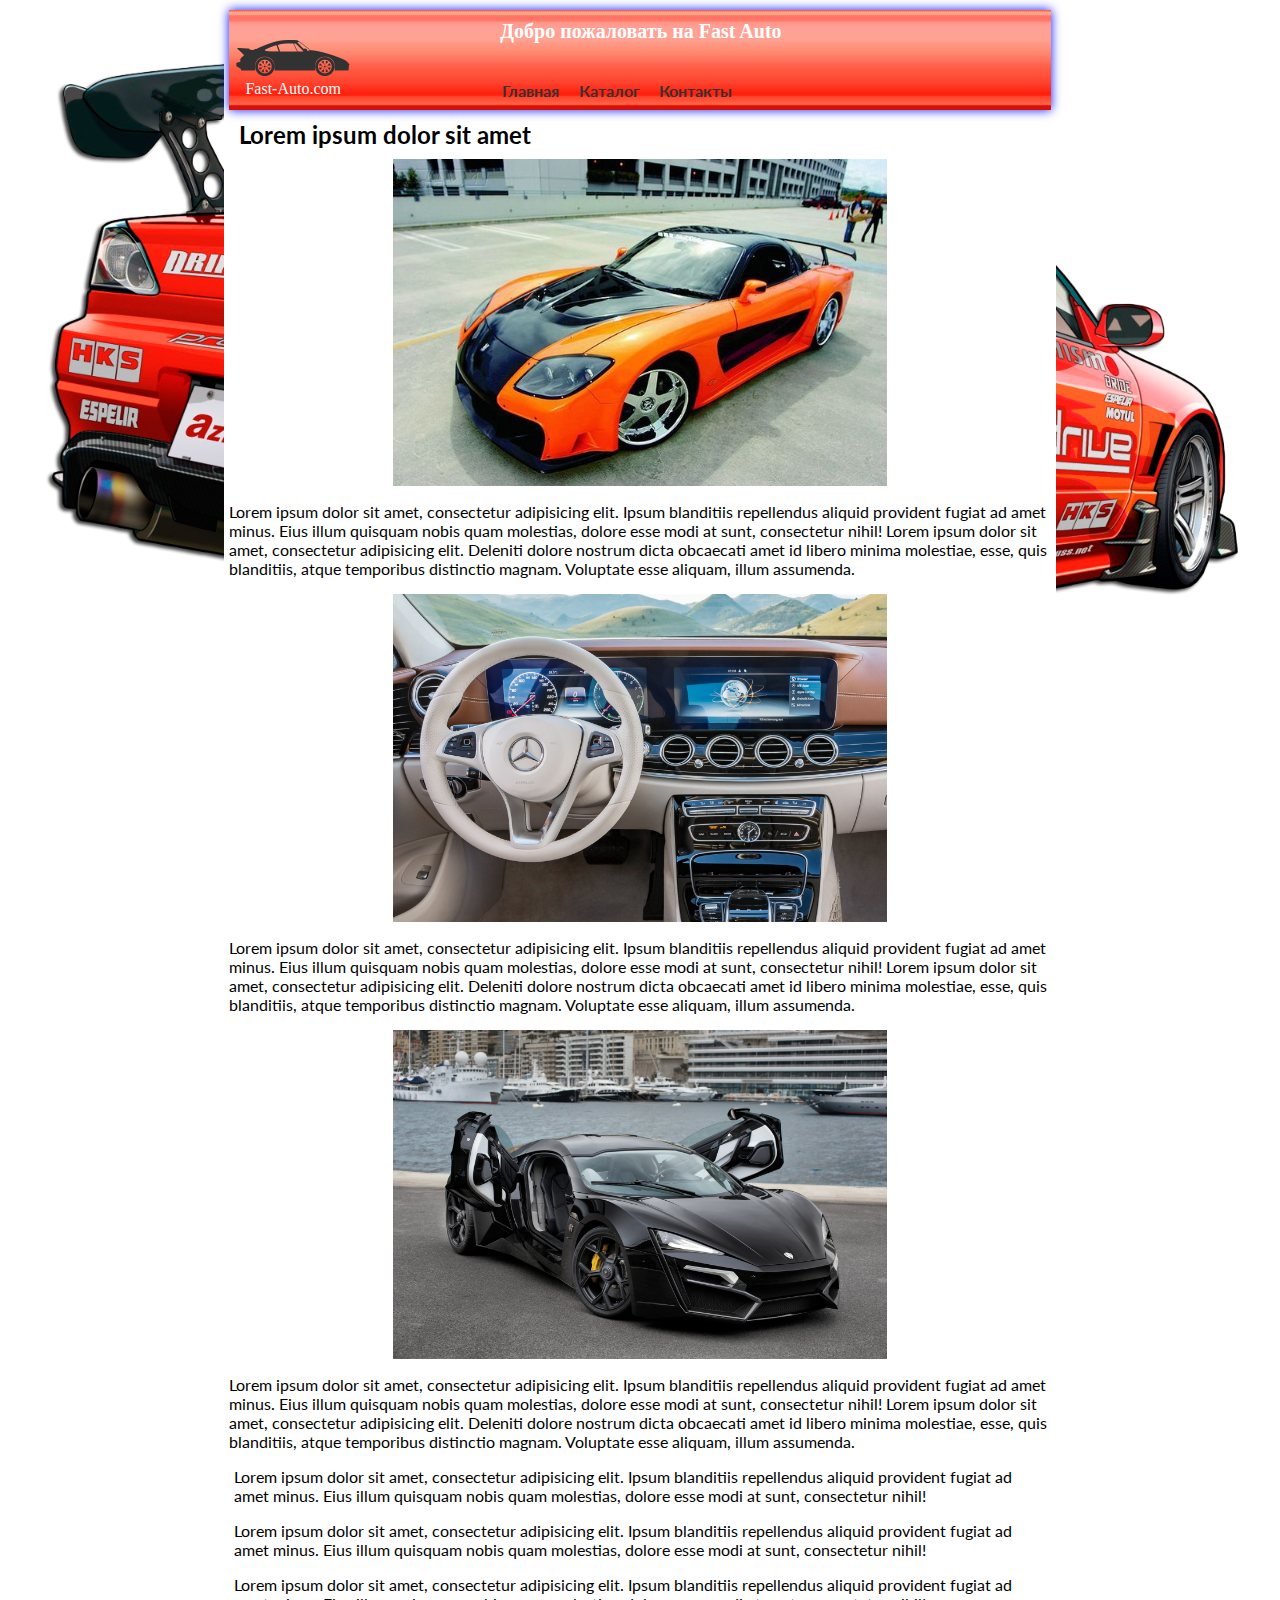
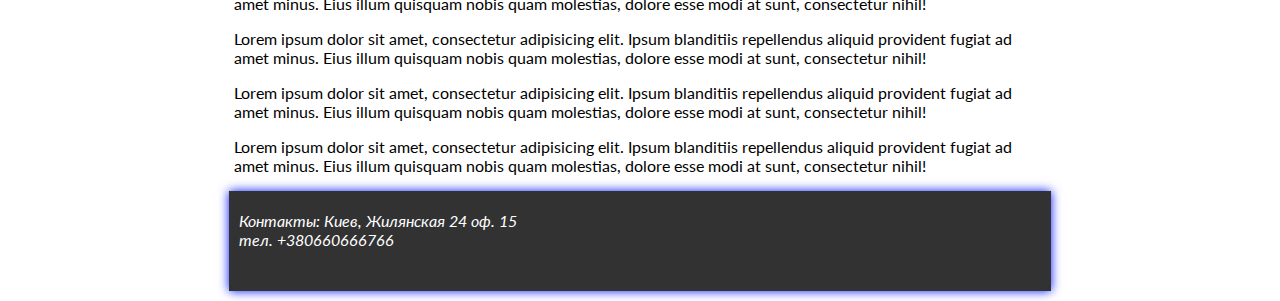
<file: index.html>
<!DOCTYPE html>
<html lang="en">
<head>
    <meta charset="UTF-8">
    <title>Cars</title>
    <link rel="stylesheet" href="style.css">
    <link href='https://fonts.googleapis.com/css?family=Lato' rel='stylesheet' type='text/css'>
    <script src="header.js" defer></script>
    <meta name="viewport" content="width=device-width, initial-scale=1.0">
</head>
<body>
  <div class="main">
      <header id="header">
        
      </header>
      <article>
          <h2>Lorem ipsum dolor sit amet</h2>
          <figure>
              <img src="img/e0990110.jpg" alt="car1">
              <figcaption>Lorem ipsum dolor sit amet, consectetur adipisicing elit. Ipsum blanditiis repellendus aliquid provident fugiat ad amet minus. Eius illum quisquam nobis quam molestias, dolore esse modi at sunt, consectetur nihil! Lorem ipsum dolor sit amet, consectetur adipisicing elit. Deleniti dolore nostrum dicta obcaecati amet id libero minima molestiae, esse, quis blanditiis, atque temporibus distinctio magnam. Voluptate esse aliquam, illum assumenda. </figcaption>
          </figure>
          <figure>
              <img src="img/merc.jpg" alt="car2">
              <figcaption>Lorem ipsum dolor sit amet, consectetur adipisicing elit. Ipsum blanditiis repellendus aliquid provident fugiat ad amet minus. Eius illum quisquam nobis quam molestias, dolore esse modi at sunt, consectetur nihil! Lorem ipsum dolor sit amet, consectetur adipisicing elit. Deleniti dolore nostrum dicta obcaecati amet id libero minima molestiae, esse, quis blanditiis, atque temporibus distinctio magnam. Voluptate esse aliquam, illum assumenda. </figcaption>
          </figure>
          <figure>
              <img src="img/hyper.jpg" alt="car3">
              <figcaption>Lorem ipsum dolor sit amet, consectetur adipisicing elit. Ipsum blanditiis repellendus aliquid provident fugiat ad amet minus. Eius illum quisquam nobis quam molestias, dolore esse modi at sunt, consectetur nihil! Lorem ipsum dolor sit amet, consectetur adipisicing elit. Deleniti dolore nostrum dicta obcaecati amet id libero minima molestiae, esse, quis blanditiis, atque temporibus distinctio magnam. Voluptate esse aliquam, illum assumenda. </figcaption>
          </figure>
          <p>Lorem ipsum dolor sit amet, consectetur adipisicing elit. Ipsum blanditiis repellendus aliquid provident fugiat ad amet minus. Eius illum quisquam nobis quam molestias, dolore esse modi at sunt, consectetur nihil!</p>
          <p>Lorem ipsum dolor sit amet, consectetur adipisicing elit. Ipsum blanditiis repellendus aliquid provident fugiat ad amet minus. Eius illum quisquam nobis quam molestias, dolore esse modi at sunt, consectetur nihil!</p>
          <p>Lorem ipsum dolor sit amet, consectetur adipisicing elit. Ipsum blanditiis repellendus aliquid provident fugiat ad amet minus. Eius illum quisquam nobis quam molestias, dolore esse modi at sunt, consectetur nihil!</p>
          <p>Lorem ipsum dolor sit amet, consectetur adipisicing elit. Ipsum blanditiis repellendus aliquid provident fugiat ad amet minus. Eius illum quisquam nobis quam molestias, dolore esse modi at sunt, consectetur nihil!</p>
          <p>Lorem ipsum dolor sit amet, consectetur adipisicing elit. Ipsum blanditiis repellendus aliquid provident fugiat ad amet minus. Eius illum quisquam nobis quam molestias, dolore esse modi at sunt, consectetur nihil!</p>
          <p>Lorem ipsum dolor sit amet, consectetur adipisicing elit. Ipsum blanditiis repellendus aliquid provident fugiat ad amet minus. Eius illum quisquam nobis quam molestias, dolore esse modi at sunt, consectetur nihil!</p>     
      </article>
      <footer>
          <address>
              Контакты: Киев, Жилянская 24 оф. 15 <br>
              тел. +380660666766
          </address>
          
          
          
      </footer>
      
      
      
      
      
      
      
      
      
      
      
      
      
      
      
      
      
  </div>
   
    
</body>
</html>
</file>
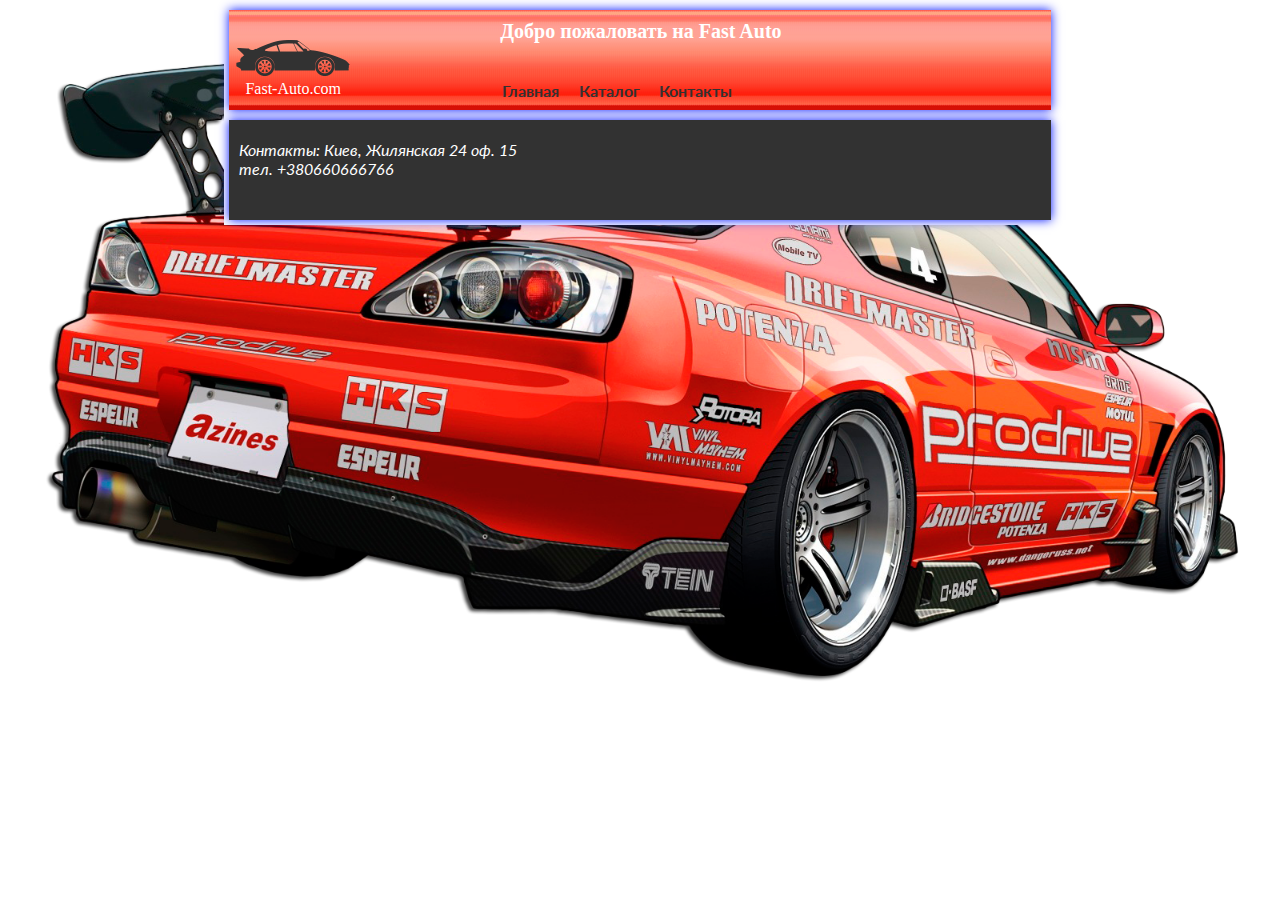
<file: contact.html>
<!DOCTYPE html>
<html lang="en">
<head>
    <meta charset="UTF-8">
    <title>Cars</title>
    <link rel="stylesheet" href="style.css">
    <link href='https://fonts.googleapis.com/css?family=Lato' rel='stylesheet' type='text/css'>
    <script src="header.js" defer></script>
    <meta name="viewport" content="width=device-width, initial-scale=1.0">
</head>
<body>
  <div class="main">
      <header id="header">
        
      </header>
      <div class="map">
        <script type="text/javascript" charset="utf-8" src="https://api-maps.yandex.ru/services/constructor/1.0/js/?sid=tyRLA8j7IY1tuAvdaO5NRxDC-BPLJR5t&width=100%&height=400&lang=ru_UA&sourceType=constructor"></script>
      </div>
      <footer>
          <address>
              Контакты: Киев, Жилянская 24 оф. 15 <br>
              тел. +380660666766
          </address>
          
          
          
      </footer>
      
      
      
      
      
      
      
      
      
      
      
      
      
      
      
      
      
  </div>
   
    
</body>
</html>
</file>
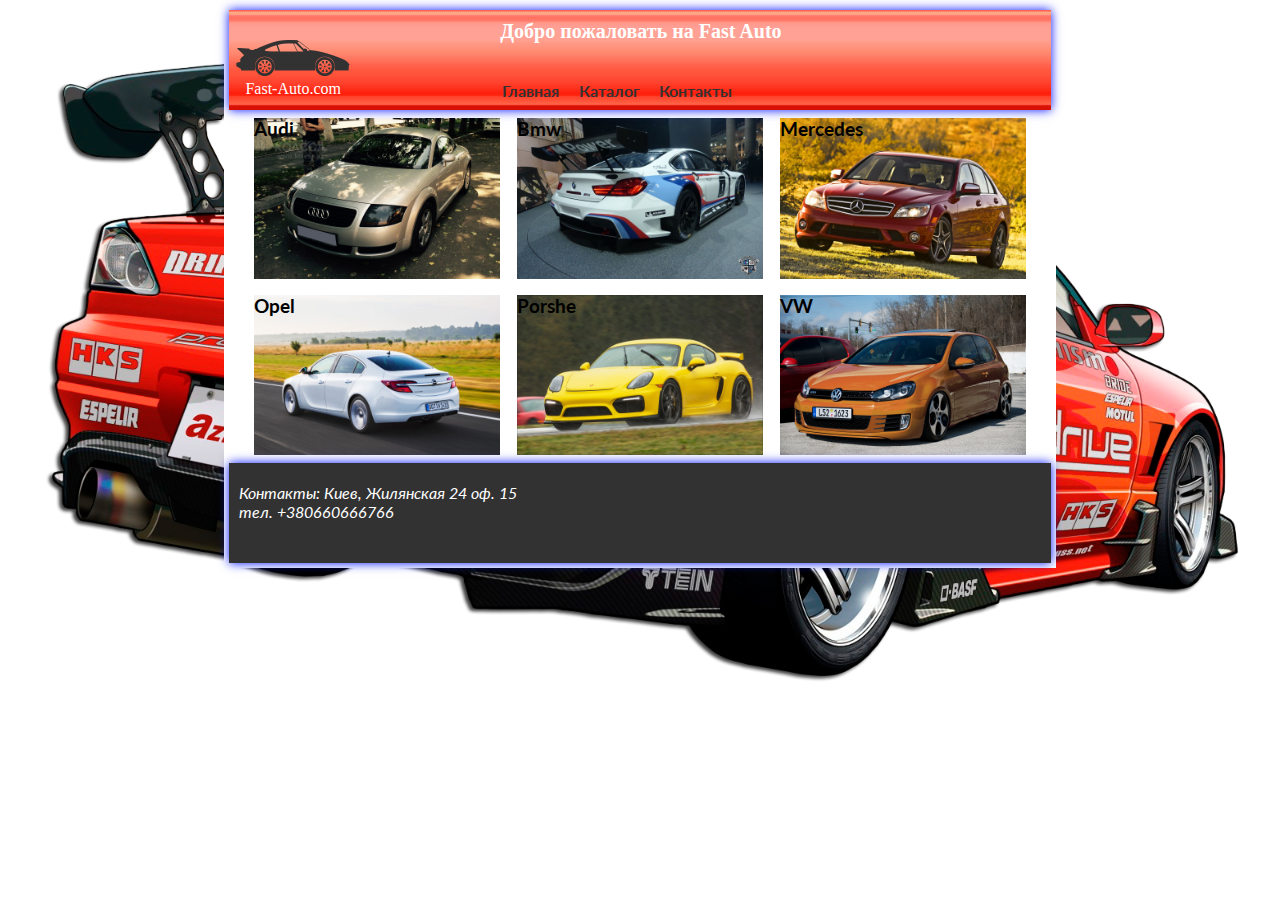
<file: german.html>
<!DOCTYPE html>
<html lang="en">
<head>
    <meta charset="UTF-8">
    <title>Cars</title>
    <link rel="stylesheet" href="style.css">
    <link href='https://fonts.googleapis.com/css?family=Lato' rel='stylesheet' type='text/css'>
    <script src="header.js" defer></script>
    <meta name="viewport" content="width=device-width, initial-scale=1.0">
    
    <link rel="stylesheet" href="catalog.css">
</head>
<body>
  <div class="main">
      <header id="header"></header>
      <figure class="fig-jap">
<!--         1 картинка-->
          <label for="check1">
              <div class="picanim">
                  <h3 class="brend">Audi</h3>
                  <img src="img/catalog/German/audi.jpg" alt="audi">
              </div>
          </label>
          <div class="popup-wrapper" >
               <input type="checkbox" class="popup-check" id="check1">  <div class="popup">
                <div class="inner-popup">
                   <label for="check1" class="closer">Close</label>    
                    <img src="img/catalog/German/audi.jpg" alt="audi">
                    <p>Lorem ipsum dolor sit amet, consectetur adipisicing elit. Illo porro voluptatibus cumque dolore cupiditate necessitatibus ipsam quo odit illum, sapiente vel explicabo, quas non a, dicta voluptatem tenetur ratione. Labore.
                    Lorem ipsum dolor sit amet, consectetur adipisicing elit. Illo porro voluptatibus cumque dolore cupiditate necessitatibus ipsam quo odit illum, sapiente vel explicabo, quas non a, dicta voluptatem tenetur ratione. Labore.
                    Lorem ipsum dolor sit amet, consectetur adipisicing elit. Illo porro voluptatibus cumque dolore cupiditate necessitatibus ipsam quo odit illum, sapiente vel explicabo, quas non a, dicta voluptatem tenetur ratione. Labore.
                    Lorem ipsum dolor sit amet, consectetur adipisicing elit. Illo porro voluptatibus cumque dolore cupiditate necessitatibus ipsam quo odit illum, sapiente vel explicabo, quas non a, dicta voluptatem tenetur ratione. Labore.
                    Lorem ipsum dolor sit amet, consectetur adipisicing elit. Illo porro voluptatibus cumque dolore cupiditate necessitatibus ipsam quo odit illum, sapiente vel explicabo, quas non a, dicta voluptatem tenetur ratione. Labore.
                    Lorem ipsum dolor sit amet, consectetur adipisicing elit. Illo porro voluptatibus cumque dolore cupiditate necessitatibus ipsam quo odit illum, sapiente vel explicabo, quas non a, dicta voluptatem tenetur ratione. Labore.
                    Lorem ipsum dolor sit amet, consectetur adipisicing elit. Illo porro voluptatibus cumque dolore cupiditate necessitatibus ipsam quo odit illum, sapiente vel explicabo, quas non a, dicta voluptatem tenetur ratione. Labore.</p>
                </div>
            </div>
            <div class="popupbg"></div>
          </div>
<!--         конец картинки-->
         
         <!--         2 картинка-->
          <label for="check2">
              <div class="picanim">
                  <h3 class="brend">Bmw</h3>
                  <img src="img/catalog/German/bmw.jpg" alt="bmw">
              </div>
          </label>
          <div class="popup-wrapper" >
               <input type="checkbox" class="popup-check" id="check2">  <div class="popup">
                <div class="inner-popup">
                   <label for="check2" class="closer">Close</label>    
                    <img src="img/catalog/German/bmw.jpg" alt="bmw">
                    <p>Lorem ipsum dolor sit amet, consectetur adipisicing elit. Illo porro voluptatibus cumque dolore cupiditate necessitatibus ipsam quo odit illum, sapiente vel explicabo, quas non a, dicta voluptatem tenetur ratione. Labore.
                    Lorem ipsum dolor sit amet, consectetur adipisicing elit. Illo porro voluptatibus cumque dolore cupiditate necessitatibus ipsam quo odit illum, sapiente vel explicabo, quas non a, dicta voluptatem tenetur ratione. Labore.
                    Lorem ipsum dolor sit amet, consectetur adipisicing elit. Illo porro voluptatibus cumque dolore cupiditate necessitatibus ipsam quo odit illum, sapiente vel explicabo, quas non a, dicta voluptatem tenetur ratione. Labore.
                    Lorem ipsum dolor sit amet, consectetur adipisicing elit. Illo porro voluptatibus cumque dolore cupiditate necessitatibus ipsam quo odit illum, sapiente vel explicabo, quas non a, dicta voluptatem tenetur ratione. Labore.
                    Lorem ipsum dolor sit amet, consectetur adipisicing elit. Illo porro voluptatibus cumque dolore cupiditate necessitatibus ipsam quo odit illum, sapiente vel explicabo, quas non a, dicta voluptatem tenetur ratione. Labore.
                    Lorem ipsum dolor sit amet, consectetur adipisicing elit. Illo porro voluptatibus cumque dolore cupiditate necessitatibus ipsam quo odit illum, sapiente vel explicabo, quas non a, dicta voluptatem tenetur ratione. Labore.
                    Lorem ipsum dolor sit amet, consectetur adipisicing elit. Illo porro voluptatibus cumque dolore cupiditate necessitatibus ipsam quo odit illum, sapiente vel explicabo, quas non a, dicta voluptatem tenetur ratione. Labore.</p>
                </div>
            </div>
            <div class="popupbg"></div>
          </div>
<!--         конец картинки-->
         
         <!--         3 картинка-->
          <label for="check3">
              <div class="picanim">
                  <h3 class="brend">Mercedes</h3>
                  <img src="img/catalog/German/merc.jpg" alt="merc">
              </div>
          </label>
          <div class="popup-wrapper" >
               <input type="checkbox" class="popup-check" id="check3">  <div class="popup">
                <div class="inner-popup">
                   <label for="check3" class="closer">Close</label>    
                    <img src="img/catalog/German/merc.jpg" alt="merc">
                    <p>Lorem ipsum dolor sit amet, consectetur adipisicing elit. Illo porro voluptatibus cumque dolore cupiditate necessitatibus ipsam quo odit illum, sapiente vel explicabo, quas non a, dicta voluptatem tenetur ratione. Labore.
                    Lorem ipsum dolor sit amet, consectetur adipisicing elit. Illo porro voluptatibus cumque dolore cupiditate necessitatibus ipsam quo odit illum, sapiente vel explicabo, quas non a, dicta voluptatem tenetur ratione. Labore.
                    Lorem ipsum dolor sit amet, consectetur adipisicing elit. Illo porro voluptatibus cumque dolore cupiditate necessitatibus ipsam quo odit illum, sapiente vel explicabo, quas non a, dicta voluptatem tenetur ratione. Labore.
                    Lorem ipsum dolor sit amet, consectetur adipisicing elit. Illo porro voluptatibus cumque dolore cupiditate necessitatibus ipsam quo odit illum, sapiente vel explicabo, quas non a, dicta voluptatem tenetur ratione. Labore.
                    Lorem ipsum dolor sit amet, consectetur adipisicing elit. Illo porro voluptatibus cumque dolore cupiditate necessitatibus ipsam quo odit illum, sapiente vel explicabo, quas non a, dicta voluptatem tenetur ratione. Labore.
                    Lorem ipsum dolor sit amet, consectetur adipisicing elit. Illo porro voluptatibus cumque dolore cupiditate necessitatibus ipsam quo odit illum, sapiente vel explicabo, quas non a, dicta voluptatem tenetur ratione. Labore.
                    Lorem ipsum dolor sit amet, consectetur adipisicing elit. Illo porro voluptatibus cumque dolore cupiditate necessitatibus ipsam quo odit illum, sapiente vel explicabo, quas non a, dicta voluptatem tenetur ratione. Labore.</p>
                </div>
            </div>
            <div class="popupbg"></div>
          </div>
<!--         конец картинки-->
         
         <!--         4 картинка-->
          <label for="check4">
              <div class="picanim">
                  <h3 class="brend">Opel</h3>
                  <img src="img/catalog/German/opel.jpg" alt="opel">
              </div>
          </label>
          <div class="popup-wrapper" >
               <input type="checkbox" class="popup-check" id="check4">  <div class="popup">
                <div class="inner-popup">
                   <label for="check4" class="closer">Close</label>    
                    <img src="img/catalog/German/opel.jpg" alt="opel">
                    <p>Lorem ipsum dolor sit amet, consectetur adipisicing elit. Illo porro voluptatibus cumque dolore cupiditate necessitatibus ipsam quo odit illum, sapiente vel explicabo, quas non a, dicta voluptatem tenetur ratione. Labore.
                    Lorem ipsum dolor sit amet, consectetur adipisicing elit. Illo porro voluptatibus cumque dolore cupiditate necessitatibus ipsam quo odit illum, sapiente vel explicabo, quas non a, dicta voluptatem tenetur ratione. Labore.
                    Lorem ipsum dolor sit amet, consectetur adipisicing elit. Illo porro voluptatibus cumque dolore cupiditate necessitatibus ipsam quo odit illum, sapiente vel explicabo, quas non a, dicta voluptatem tenetur ratione. Labore.
                    Lorem ipsum dolor sit amet, consectetur adipisicing elit. Illo porro voluptatibus cumque dolore cupiditate necessitatibus ipsam quo odit illum, sapiente vel explicabo, quas non a, dicta voluptatem tenetur ratione. Labore.
                    Lorem ipsum dolor sit amet, consectetur adipisicing elit. Illo porro voluptatibus cumque dolore cupiditate necessitatibus ipsam quo odit illum, sapiente vel explicabo, quas non a, dicta voluptatem tenetur ratione. Labore.
                    Lorem ipsum dolor sit amet, consectetur adipisicing elit. Illo porro voluptatibus cumque dolore cupiditate necessitatibus ipsam quo odit illum, sapiente vel explicabo, quas non a, dicta voluptatem tenetur ratione. Labore.
                    Lorem ipsum dolor sit amet, consectetur adipisicing elit. Illo porro voluptatibus cumque dolore cupiditate necessitatibus ipsam quo odit illum, sapiente vel explicabo, quas non a, dicta voluptatem tenetur ratione. Labore.</p>
                </div>
            </div>
            <div class="popupbg"></div>
          </div>
<!--         конец картинки-->
         
          <!--         5 картинка-->
          <label for="check5">
              <div class="picanim">
                  <h3 class="brend">Porshe</h3>
                  <img src="img/catalog/German/porshe.jpg" alt="porshe">
              </div>
          </label>
          <div class="popup-wrapper" >
               <input type="checkbox" class="popup-check" id="check5">  <div class="popup">
                <div class="inner-popup">
                   <label for="check5" class="closer">Close</label>    
                    <img src="img/catalog/German/porshe.jpg" alt="porshe">
                    <p>Lorem ipsum dolor sit amet, consectetur adipisicing elit. Illo porro voluptatibus cumque dolore cupiditate necessitatibus ipsam quo odit illum, sapiente vel explicabo, quas non a, dicta voluptatem tenetur ratione. Labore.
                    Lorem ipsum dolor sit amet, consectetur adipisicing elit. Illo porro voluptatibus cumque dolore cupiditate necessitatibus ipsam quo odit illum, sapiente vel explicabo, quas non a, dicta voluptatem tenetur ratione. Labore.
                    Lorem ipsum dolor sit amet, consectetur adipisicing elit. Illo porro voluptatibus cumque dolore cupiditate necessitatibus ipsam quo odit illum, sapiente vel explicabo, quas non a, dicta voluptatem tenetur ratione. Labore.
                    Lorem ipsum dolor sit amet, consectetur adipisicing elit. Illo porro voluptatibus cumque dolore cupiditate necessitatibus ipsam quo odit illum, sapiente vel explicabo, quas non a, dicta voluptatem tenetur ratione. Labore.
                    Lorem ipsum dolor sit amet, consectetur adipisicing elit. Illo porro voluptatibus cumque dolore cupiditate necessitatibus ipsam quo odit illum, sapiente vel explicabo, quas non a, dicta voluptatem tenetur ratione. Labore.
                    Lorem ipsum dolor sit amet, consectetur adipisicing elit. Illo porro voluptatibus cumque dolore cupiditate necessitatibus ipsam quo odit illum, sapiente vel explicabo, quas non a, dicta voluptatem tenetur ratione. Labore.
                    Lorem ipsum dolor sit amet, consectetur adipisicing elit. Illo porro voluptatibus cumque dolore cupiditate necessitatibus ipsam quo odit illum, sapiente vel explicabo, quas non a, dicta voluptatem tenetur ratione. Labore.</p>
                </div>
            </div>
            <div class="popupbg"></div>
          </div>
<!--         конец картинки-->
         
          <!--         6 картинка-->
          <label for="check6">
              <div class="picanim">
                  <h3 class="brend">VW</h3>
                  <img src="img/catalog/German/volz.jpg" alt="vw">
              </div>
          </label>
          <div class="popup-wrapper" >
               <input type="checkbox" class="popup-check" id="check6">  <div class="popup">
                <div class="inner-popup">
                   <label for="check6" class="closer">Close</label>    
                    <img src="img/catalog/German/volz.jpg" alt="vw">
                    <p>Lorem ipsum dolor sit amet, consectetur adipisicing elit. Illo porro voluptatibus cumque dolore cupiditate necessitatibus ipsam quo odit illum, sapiente vel explicabo, quas non a, dicta voluptatem tenetur ratione. Labore.
                    Lorem ipsum dolor sit amet, consectetur adipisicing elit. Illo porro voluptatibus cumque dolore cupiditate necessitatibus ipsam quo odit illum, sapiente vel explicabo, quas non a, dicta voluptatem tenetur ratione. Labore.
                    Lorem ipsum dolor sit amet, consectetur adipisicing elit. Illo porro voluptatibus cumque dolore cupiditate necessitatibus ipsam quo odit illum, sapiente vel explicabo, quas non a, dicta voluptatem tenetur ratione. Labore.
                    Lorem ipsum dolor sit amet, consectetur adipisicing elit. Illo porro voluptatibus cumque dolore cupiditate necessitatibus ipsam quo odit illum, sapiente vel explicabo, quas non a, dicta voluptatem tenetur ratione. Labore.
                    Lorem ipsum dolor sit amet, consectetur adipisicing elit. Illo porro voluptatibus cumque dolore cupiditate necessitatibus ipsam quo odit illum, sapiente vel explicabo, quas non a, dicta voluptatem tenetur ratione. Labore.
                    Lorem ipsum dolor sit amet, consectetur adipisicing elit. Illo porro voluptatibus cumque dolore cupiditate necessitatibus ipsam quo odit illum, sapiente vel explicabo, quas non a, dicta voluptatem tenetur ratione. Labore.
                    Lorem ipsum dolor sit amet, consectetur adipisicing elit. Illo porro voluptatibus cumque dolore cupiditate necessitatibus ipsam quo odit illum, sapiente vel explicabo, quas non a, dicta voluptatem tenetur ratione. Labore.</p>
                </div>
            </div>
            <div class="popupbg"></div>
          </div>
<!--         конец картинки-->
         
                         
         
          <div class="clearfix"></div>
      </figure>
      <footer>
          <address>
              Контакты: Киев, Жилянская 24 оф. 15 <br>
              тел. +380660666766
          </address>   
      </footer>
  
  </div>
   
    
</body>
</html>
</file>
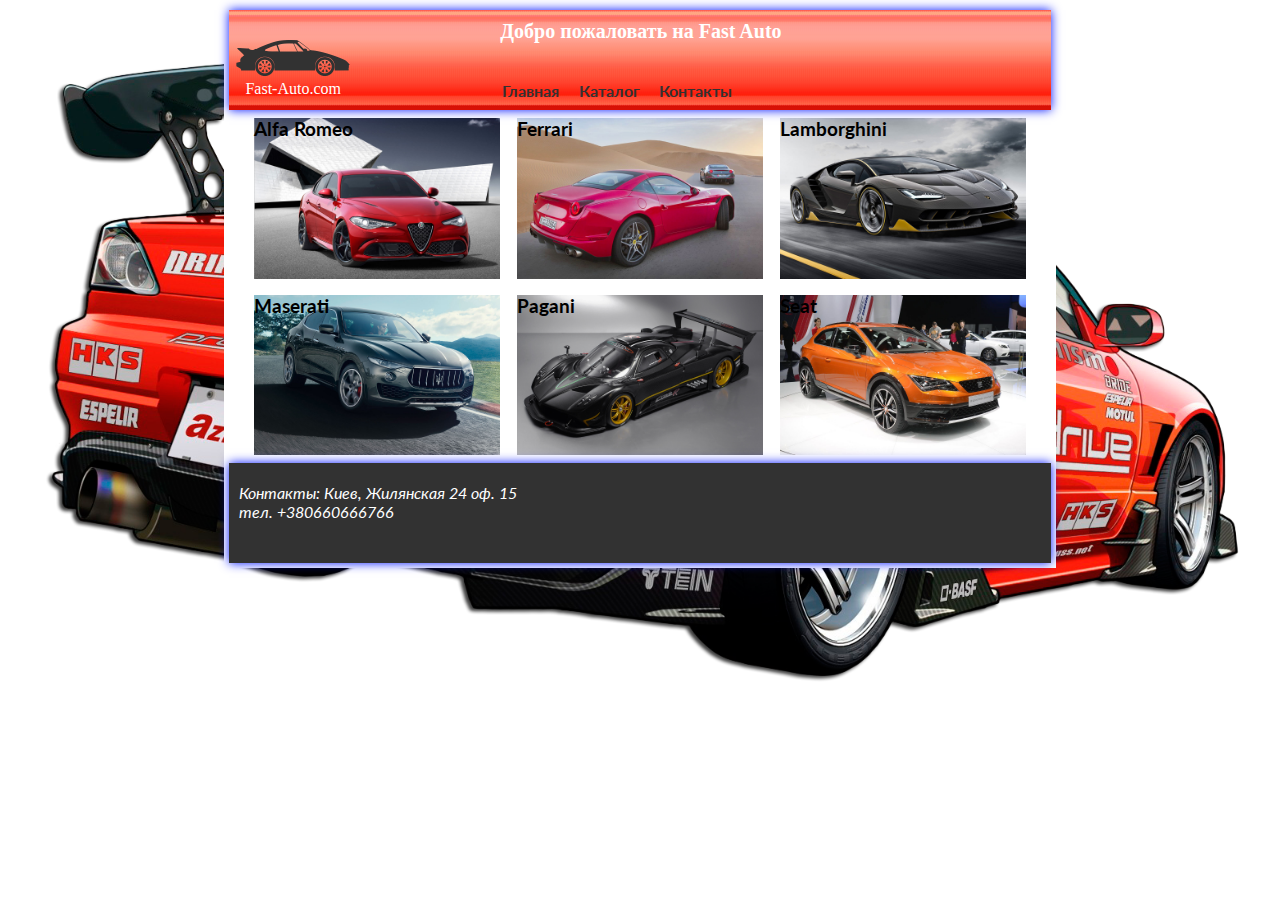
<file: italic.html>
<!DOCTYPE html>
<html lang="en">
<head>
    <meta charset="UTF-8">
    <title>Cars</title>
    <link rel="stylesheet" href="style.css">
    <link href='https://fonts.googleapis.com/css?family=Lato' rel='stylesheet' type='text/css'>
    <script src="header.js" defer></script>
    <meta name="viewport" content="width=device-width, initial-scale=1.0">
    
    <link rel="stylesheet" href="catalog.css">
</head>
<body>
  <div class="main">
      <header id="header"></header>
      <figure class="fig-jap">
<!--         1 картинка-->
          <label for="check1">
              <div class="picanim">
                  <h3 class="brend">Alfa Romeo</h3>
                  <img src="img/catalog/Italic/alfa%20romeo.jpg" alt="alfa">
              </div>
          </label>
          <div class="popup-wrapper" >
               <input type="checkbox" class="popup-check" id="check1">  <div class="popup">
                <div class="inner-popup">
                   <label for="check1" class="closer">Close</label>    
                    <img src="img/catalog/Italic/alfa%20romeo.jpg" alt="alfa">
                    <p>Lorem ipsum dolor sit amet, consectetur adipisicing elit. Illo porro voluptatibus cumque dolore cupiditate necessitatibus ipsam quo odit illum, sapiente vel explicabo, quas non a, dicta voluptatem tenetur ratione. Labore.
                    Lorem ipsum dolor sit amet, consectetur adipisicing elit. Illo porro voluptatibus cumque dolore cupiditate necessitatibus ipsam quo odit illum, sapiente vel explicabo, quas non a, dicta voluptatem tenetur ratione. Labore.
                    Lorem ipsum dolor sit amet, consectetur adipisicing elit. Illo porro voluptatibus cumque dolore cupiditate necessitatibus ipsam quo odit illum, sapiente vel explicabo, quas non a, dicta voluptatem tenetur ratione. Labore.
                    Lorem ipsum dolor sit amet, consectetur adipisicing elit. Illo porro voluptatibus cumque dolore cupiditate necessitatibus ipsam quo odit illum, sapiente vel explicabo, quas non a, dicta voluptatem tenetur ratione. Labore.
                    Lorem ipsum dolor sit amet, consectetur adipisicing elit. Illo porro voluptatibus cumque dolore cupiditate necessitatibus ipsam quo odit illum, sapiente vel explicabo, quas non a, dicta voluptatem tenetur ratione. Labore.
                    Lorem ipsum dolor sit amet, consectetur adipisicing elit. Illo porro voluptatibus cumque dolore cupiditate necessitatibus ipsam quo odit illum, sapiente vel explicabo, quas non a, dicta voluptatem tenetur ratione. Labore.
                    Lorem ipsum dolor sit amet, consectetur adipisicing elit. Illo porro voluptatibus cumque dolore cupiditate necessitatibus ipsam quo odit illum, sapiente vel explicabo, quas non a, dicta voluptatem tenetur ratione. Labore.</p>
                </div>
            </div>
            <div class="popupbg"></div>
          </div>
<!--         конец картинки-->
         
         <!--         2 картинка-->
          <label for="check2">
              <div class="picanim">
                  <h3 class="brend">Ferrari</h3>
                  <img src="img/catalog/Italic/Ferrari.jpg" alt="Ferrari">
              </div>
          </label>
          <div class="popup-wrapper" >
            <input type="checkbox" class="popup-check" id="check2">  
            <div class="popup">
                <div class="inner-popup">
                   <label for="check2" class="closer">Close</label>    
                    <img src="img/catalog/Italic/Ferrari.jpg" alt="Ferrari">
                    <p>Lorem ipsum dolor sit amet, consectetur adipisicing elit. Illo porro voluptatibus cumque dolore cupiditate necessitatibus ipsam quo odit illum, sapiente vel explicabo, quas non a, dicta voluptatem tenetur ratione. Labore.
                    Lorem ipsum dolor sit amet, consectetur adipisicing elit. Illo porro voluptatibus cumque dolore cupiditate necessitatibus ipsam quo odit illum, sapiente vel explicabo, quas non a, dicta voluptatem tenetur ratione. Labore.
                    Lorem ipsum dolor sit amet, consectetur adipisicing elit. Illo porro voluptatibus cumque dolore cupiditate necessitatibus ipsam quo odit illum, sapiente vel explicabo, quas non a, dicta voluptatem tenetur ratione. Labore.
                    Lorem ipsum dolor sit amet, consectetur adipisicing elit. Illo porro voluptatibus cumque dolore cupiditate necessitatibus ipsam quo odit illum, sapiente vel explicabo, quas non a, dicta voluptatem tenetur ratione. Labore.
                    Lorem ipsum dolor sit amet, consectetur adipisicing elit. Illo porro voluptatibus cumque dolore cupiditate necessitatibus ipsam quo odit illum, sapiente vel explicabo, quas non a, dicta voluptatem tenetur ratione. Labore.
                    Lorem ipsum dolor sit amet, consectetur adipisicing elit. Illo porro voluptatibus cumque dolore cupiditate necessitatibus ipsam quo odit illum, sapiente vel explicabo, quas non a, dicta voluptatem tenetur ratione. Labore.
                    Lorem ipsum dolor sit amet, consectetur adipisicing elit. Illo porro voluptatibus cumque dolore cupiditate necessitatibus ipsam quo odit illum, sapiente vel explicabo, quas non a, dicta voluptatem tenetur ratione. Labore.</p>
                </div>
            </div>
            <div class="popupbg"></div>
          </div>
<!--         конец картинки-->
         
         <!--         3 картинка-->
          <label for="check3">
              <div class="picanim">
                  <h3 class="brend">Lamborghini</h3>
                  <img src="img/catalog/Italic/lamborghini.jpg" alt="lamborghini">
              </div>
          </label>
          <div class="popup-wrapper" >
               <input type="checkbox" class="popup-check" id="check3">  <div class="popup">
                <div class="inner-popup">
                   <label for="check3" class="closer">Close</label>    
                    <img src="img/catalog/Italic/lamborghini.jpg" alt="lamborghini">
                    <p>Lorem ipsum dolor sit amet, consectetur adipisicing elit. Illo porro voluptatibus cumque dolore cupiditate necessitatibus ipsam quo odit illum, sapiente vel explicabo, quas non a, dicta voluptatem tenetur ratione. Labore.
                    Lorem ipsum dolor sit amet, consectetur adipisicing elit. Illo porro voluptatibus cumque dolore cupiditate necessitatibus ipsam quo odit illum, sapiente vel explicabo, quas non a, dicta voluptatem tenetur ratione. Labore.
                    Lorem ipsum dolor sit amet, consectetur adipisicing elit. Illo porro voluptatibus cumque dolore cupiditate necessitatibus ipsam quo odit illum, sapiente vel explicabo, quas non a, dicta voluptatem tenetur ratione. Labore.
                    Lorem ipsum dolor sit amet, consectetur adipisicing elit. Illo porro voluptatibus cumque dolore cupiditate necessitatibus ipsam quo odit illum, sapiente vel explicabo, quas non a, dicta voluptatem tenetur ratione. Labore.
                    Lorem ipsum dolor sit amet, consectetur adipisicing elit. Illo porro voluptatibus cumque dolore cupiditate necessitatibus ipsam quo odit illum, sapiente vel explicabo, quas non a, dicta voluptatem tenetur ratione. Labore.
                    Lorem ipsum dolor sit amet, consectetur adipisicing elit. Illo porro voluptatibus cumque dolore cupiditate necessitatibus ipsam quo odit illum, sapiente vel explicabo, quas non a, dicta voluptatem tenetur ratione. Labore.
                    Lorem ipsum dolor sit amet, consectetur adipisicing elit. Illo porro voluptatibus cumque dolore cupiditate necessitatibus ipsam quo odit illum, sapiente vel explicabo, quas non a, dicta voluptatem tenetur ratione. Labore.</p>
                </div>
            </div>
            <div class="popupbg"></div>
          </div>
<!--         конец картинки-->
         
         <!--         4 картинка-->
          <label for="check4">
              <div class="picanim">
                  <h3 class="brend">Maserati</h3>
                  <img src="img/catalog/Italic/Maserati.jpg" alt="Maserati">
              </div>
          </label>
          <div class="popup-wrapper" >
               <input type="checkbox" class="popup-check" id="check4">  <div class="popup">
                <div class="inner-popup">
                   <label for="check4" class="closer">Close</label>    
                    <img src="img/catalog/Italic/Maserati.jpg" alt="Maserati">
                    <p>Lorem ipsum dolor sit amet, consectetur adipisicing elit. Illo porro voluptatibus cumque dolore cupiditate necessitatibus ipsam quo odit illum, sapiente vel explicabo, quas non a, dicta voluptatem tenetur ratione. Labore.
                    Lorem ipsum dolor sit amet, consectetur adipisicing elit. Illo porro voluptatibus cumque dolore cupiditate necessitatibus ipsam quo odit illum, sapiente vel explicabo, quas non a, dicta voluptatem tenetur ratione. Labore.
                    Lorem ipsum dolor sit amet, consectetur adipisicing elit. Illo porro voluptatibus cumque dolore cupiditate necessitatibus ipsam quo odit illum, sapiente vel explicabo, quas non a, dicta voluptatem tenetur ratione. Labore.
                    Lorem ipsum dolor sit amet, consectetur adipisicing elit. Illo porro voluptatibus cumque dolore cupiditate necessitatibus ipsam quo odit illum, sapiente vel explicabo, quas non a, dicta voluptatem tenetur ratione. Labore.
                    Lorem ipsum dolor sit amet, consectetur adipisicing elit. Illo porro voluptatibus cumque dolore cupiditate necessitatibus ipsam quo odit illum, sapiente vel explicabo, quas non a, dicta voluptatem tenetur ratione. Labore.
                    Lorem ipsum dolor sit amet, consectetur adipisicing elit. Illo porro voluptatibus cumque dolore cupiditate necessitatibus ipsam quo odit illum, sapiente vel explicabo, quas non a, dicta voluptatem tenetur ratione. Labore.
                    Lorem ipsum dolor sit amet, consectetur adipisicing elit. Illo porro voluptatibus cumque dolore cupiditate necessitatibus ipsam quo odit illum, sapiente vel explicabo, quas non a, dicta voluptatem tenetur ratione. Labore.</p>
                </div>
            </div>
            <div class="popupbg"></div>
          </div>
<!--         конец картинки-->
         
          <!--         5 картинка-->
          <label for="check5">
              <div class="picanim">
                  <h3 class="brend">Pagani</h3>
                  <img src="img/catalog/Italic/Pagani.JPG" alt="Pagani">
              </div>
          </label>
          <div class="popup-wrapper" >
               <input type="checkbox" class="popup-check" id="check5">  <div class="popup">
                <div class="inner-popup">
                   <label for="check5" class="closer">Close</label>    
                    <img src="img/catalog/Italic/Pagani.JPG" alt="Pagani">
                    <p>Lorem ipsum dolor sit amet, consectetur adipisicing elit. Illo porro voluptatibus cumque dolore cupiditate necessitatibus ipsam quo odit illum, sapiente vel explicabo, quas non a, dicta voluptatem tenetur ratione. Labore.
                    Lorem ipsum dolor sit amet, consectetur adipisicing elit. Illo porro voluptatibus cumque dolore cupiditate necessitatibus ipsam quo odit illum, sapiente vel explicabo, quas non a, dicta voluptatem tenetur ratione. Labore.
                    Lorem ipsum dolor sit amet, consectetur adipisicing elit. Illo porro voluptatibus cumque dolore cupiditate necessitatibus ipsam quo odit illum, sapiente vel explicabo, quas non a, dicta voluptatem tenetur ratione. Labore.
                    Lorem ipsum dolor sit amet, consectetur adipisicing elit. Illo porro voluptatibus cumque dolore cupiditate necessitatibus ipsam quo odit illum, sapiente vel explicabo, quas non a, dicta voluptatem tenetur ratione. Labore.
                    Lorem ipsum dolor sit amet, consectetur adipisicing elit. Illo porro voluptatibus cumque dolore cupiditate necessitatibus ipsam quo odit illum, sapiente vel explicabo, quas non a, dicta voluptatem tenetur ratione. Labore.
                    Lorem ipsum dolor sit amet, consectetur adipisicing elit. Illo porro voluptatibus cumque dolore cupiditate necessitatibus ipsam quo odit illum, sapiente vel explicabo, quas non a, dicta voluptatem tenetur ratione. Labore.
                    Lorem ipsum dolor sit amet, consectetur adipisicing elit. Illo porro voluptatibus cumque dolore cupiditate necessitatibus ipsam quo odit illum, sapiente vel explicabo, quas non a, dicta voluptatem tenetur ratione. Labore.</p>
                </div>
            </div>
            <div class="popupbg"></div>
          </div>
<!--         конец картинки-->
         
          <!--         6 картинка-->
          <label for="check6">
              <div class="picanim">
                  <h3 class="brend">Seat</h3>
                  <img src="img/catalog/Italic/Seat.jpg" alt="Seat">
              </div>
          </label>
          <div class="popup-wrapper" >
               <input type="checkbox" class="popup-check" id="check6">  <div class="popup">
                <div class="inner-popup">
                   <label for="check6" class="closer">Close</label>    
                    <img src="img/catalog/Italic/Seat.jpg" alt="Seat">
                    <p>Lorem ipsum dolor sit amet, consectetur adipisicing elit. Illo porro voluptatibus cumque dolore cupiditate necessitatibus ipsam quo odit illum, sapiente vel explicabo, quas non a, dicta voluptatem tenetur ratione. Labore.
                    Lorem ipsum dolor sit amet, consectetur adipisicing elit. Illo porro voluptatibus cumque dolore cupiditate necessitatibus ipsam quo odit illum, sapiente vel explicabo, quas non a, dicta voluptatem tenetur ratione. Labore.
                    Lorem ipsum dolor sit amet, consectetur adipisicing elit. Illo porro voluptatibus cumque dolore cupiditate necessitatibus ipsam quo odit illum, sapiente vel explicabo, quas non a, dicta voluptatem tenetur ratione. Labore.
                    Lorem ipsum dolor sit amet, consectetur adipisicing elit. Illo porro voluptatibus cumque dolore cupiditate necessitatibus ipsam quo odit illum, sapiente vel explicabo, quas non a, dicta voluptatem tenetur ratione. Labore.
                    Lorem ipsum dolor sit amet, consectetur adipisicing elit. Illo porro voluptatibus cumque dolore cupiditate necessitatibus ipsam quo odit illum, sapiente vel explicabo, quas non a, dicta voluptatem tenetur ratione. Labore.
                    Lorem ipsum dolor sit amet, consectetur adipisicing elit. Illo porro voluptatibus cumque dolore cupiditate necessitatibus ipsam quo odit illum, sapiente vel explicabo, quas non a, dicta voluptatem tenetur ratione. Labore.
                    Lorem ipsum dolor sit amet, consectetur adipisicing elit. Illo porro voluptatibus cumque dolore cupiditate necessitatibus ipsam quo odit illum, sapiente vel explicabo, quas non a, dicta voluptatem tenetur ratione. Labore.</p>
                </div>
            </div>
            <div class="popupbg"></div>
          </div>
<!--         конец картинки-->
         
                         
         
          <div class="clearfix"></div>
      </figure>
      <footer>
          <address>
              Контакты: Киев, Жилянская 24 оф. 15 <br>
              тел. +380660666766
          </address>   
      </footer>
  
  </div>
   
    
</body>
</html>
</file>
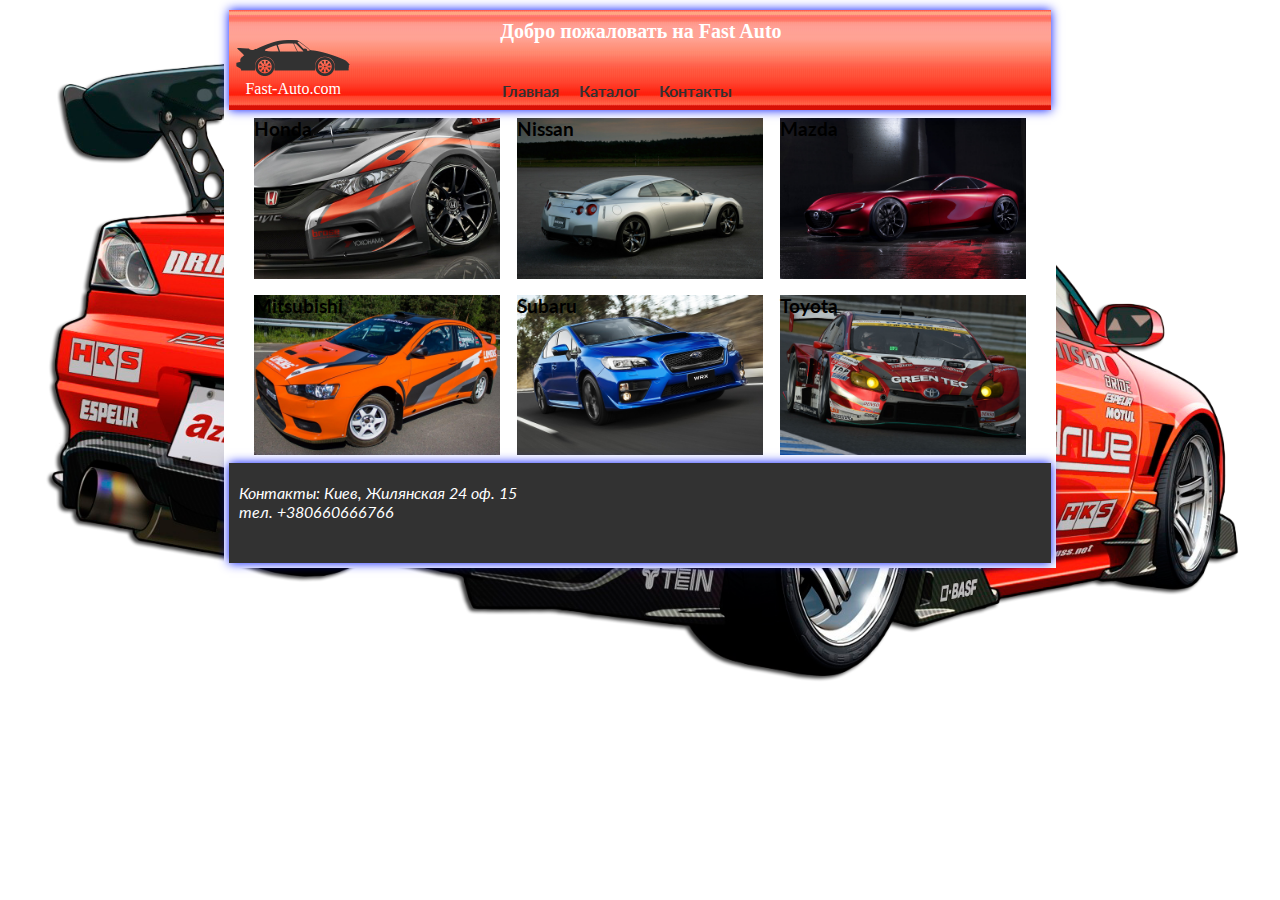
<file: japaniscars.html>
<!DOCTYPE html>
<html lang="en">
<head>
    <meta charset="UTF-8">
    <title>Cars</title>
    <link rel="stylesheet" href="style.css">
    <link href='https://fonts.googleapis.com/css?family=Lato' rel='stylesheet' type='text/css'>
    <script src="header.js" defer></script>
    <meta name="viewport" content="width=device-width, initial-scale=1.0">

    
    <link rel="stylesheet" href="catalog.css">
</head>
<body>
  <div class="main">
      <header id="header"></header>
      <figure class="fig-jap">
<!--         1 картинка-->
          <label for="check1">
              <div class="picanim">
                  <h3 class="brend">Honda</h3>
                  <img src="img/catalog/Japan/honda.jpg" alt="honda">
              </div>
          </label>
          <div class="popup-wrapper" >
               <input type="checkbox" class="popup-check" id="check1">  <div class="popup">
                <div class="inner-popup">
                   <label for="check1" class="closer">Close</label>    
                    <img src="img/catalog/Japan/honda.jpg" alt="honda">
                    <p>Lorem ipsum dolor sit amet, consectetur adipisicing elit. Illo porro voluptatibus cumque dolore cupiditate necessitatibus ipsam quo odit illum, sapiente vel explicabo, quas non a, dicta voluptatem tenetur ratione. Labore.
                    Lorem ipsum dolor sit amet, consectetur adipisicing elit. Illo porro voluptatibus cumque dolore cupiditate necessitatibus ipsam quo odit illum, sapiente vel explicabo, quas non a, dicta voluptatem tenetur ratione. Labore.
                    Lorem ipsum dolor sit amet, consectetur adipisicing elit. Illo porro voluptatibus cumque dolore cupiditate necessitatibus ipsam quo odit illum, sapiente vel explicabo, quas non a, dicta voluptatem tenetur ratione. Labore.
                    Lorem ipsum dolor sit amet, consectetur adipisicing elit. Illo porro voluptatibus cumque dolore cupiditate necessitatibus ipsam quo odit illum, sapiente vel explicabo, quas non a, dicta voluptatem tenetur ratione. Labore.
                    Lorem ipsum dolor sit amet, consectetur adipisicing elit. Illo porro voluptatibus cumque dolore cupiditate necessitatibus ipsam quo odit illum, sapiente vel explicabo, quas non a, dicta voluptatem tenetur ratione. Labore.
                    Lorem ipsum dolor sit amet, consectetur adipisicing elit. Illo porro voluptatibus cumque dolore cupiditate necessitatibus ipsam quo odit illum, sapiente vel explicabo, quas non a, dicta voluptatem tenetur ratione. Labore.
                    Lorem ipsum dolor sit amet, consectetur adipisicing elit. Illo porro voluptatibus cumque dolore cupiditate necessitatibus ipsam quo odit illum, sapiente vel explicabo, quas non a, dicta voluptatem tenetur ratione. Labore.</p>
                </div>
            </div>
            <div class="popupbg"></div>
          </div>
<!--         конец картинки-->
         
         <!--         2 картинка-->
          <label for="check2">
              <div class="picanim">
                  <h3 class="brend">Nissan</h3>
                  <img src="img/catalog/Japan/Skyline.jpg" alt="nissan">
              </div>
          </label>
          <div class="popup-wrapper" >
               <input type="checkbox" class="popup-check" id="check2">  <div class="popup">
                <div class="inner-popup">
                   <label for="check2" class="closer">Close</label>    
                    <img src="img/catalog/Japan/Skyline.jpg" alt="nissan">
                    <p>Lorem ipsum dolor sit amet, consectetur adipisicing elit. Illo porro voluptatibus cumque dolore cupiditate necessitatibus ipsam quo odit illum, sapiente vel explicabo, quas non a, dicta voluptatem tenetur ratione. Labore.
                    Lorem ipsum dolor sit amet, consectetur adipisicing elit. Illo porro voluptatibus cumque dolore cupiditate necessitatibus ipsam quo odit illum, sapiente vel explicabo, quas non a, dicta voluptatem tenetur ratione. Labore.
                    Lorem ipsum dolor sit amet, consectetur adipisicing elit. Illo porro voluptatibus cumque dolore cupiditate necessitatibus ipsam quo odit illum, sapiente vel explicabo, quas non a, dicta voluptatem tenetur ratione. Labore.
                    Lorem ipsum dolor sit amet, consectetur adipisicing elit. Illo porro voluptatibus cumque dolore cupiditate necessitatibus ipsam quo odit illum, sapiente vel explicabo, quas non a, dicta voluptatem tenetur ratione. Labore.
                    Lorem ipsum dolor sit amet, consectetur adipisicing elit. Illo porro voluptatibus cumque dolore cupiditate necessitatibus ipsam quo odit illum, sapiente vel explicabo, quas non a, dicta voluptatem tenetur ratione. Labore.
                    Lorem ipsum dolor sit amet, consectetur adipisicing elit. Illo porro voluptatibus cumque dolore cupiditate necessitatibus ipsam quo odit illum, sapiente vel explicabo, quas non a, dicta voluptatem tenetur ratione. Labore.
                    Lorem ipsum dolor sit amet, consectetur adipisicing elit. Illo porro voluptatibus cumque dolore cupiditate necessitatibus ipsam quo odit illum, sapiente vel explicabo, quas non a, dicta voluptatem tenetur ratione. Labore.</p>
                </div>
            </div>
            <div class="popupbg"></div>
          </div>
<!--         конец картинки-->
         
         <!--         3 картинка-->
          <label for="check3">
              <div class="picanim">
                  <h3 class="brend">Mazda</h3>
                  <img src="img/catalog/Japan/mazda.jpg" alt="mazda">
              </div>
          </label>
          <div class="popup-wrapper" >
               <input type="checkbox" class="popup-check" id="check3">  <div class="popup">
                <div class="inner-popup">
                   <label for="check3" class="closer">Close</label>    
                    <img src="img/catalog/Japan/mazda.jpg" alt="mazda">
                    <p>Lorem ipsum dolor sit amet, consectetur adipisicing elit. Illo porro voluptatibus cumque dolore cupiditate necessitatibus ipsam quo odit illum, sapiente vel explicabo, quas non a, dicta voluptatem tenetur ratione. Labore.
                    Lorem ipsum dolor sit amet, consectetur adipisicing elit. Illo porro voluptatibus cumque dolore cupiditate necessitatibus ipsam quo odit illum, sapiente vel explicabo, quas non a, dicta voluptatem tenetur ratione. Labore.
                    Lorem ipsum dolor sit amet, consectetur adipisicing elit. Illo porro voluptatibus cumque dolore cupiditate necessitatibus ipsam quo odit illum, sapiente vel explicabo, quas non a, dicta voluptatem tenetur ratione. Labore.
                    Lorem ipsum dolor sit amet, consectetur adipisicing elit. Illo porro voluptatibus cumque dolore cupiditate necessitatibus ipsam quo odit illum, sapiente vel explicabo, quas non a, dicta voluptatem tenetur ratione. Labore.
                    Lorem ipsum dolor sit amet, consectetur adipisicing elit. Illo porro voluptatibus cumque dolore cupiditate necessitatibus ipsam quo odit illum, sapiente vel explicabo, quas non a, dicta voluptatem tenetur ratione. Labore.
                    Lorem ipsum dolor sit amet, consectetur adipisicing elit. Illo porro voluptatibus cumque dolore cupiditate necessitatibus ipsam quo odit illum, sapiente vel explicabo, quas non a, dicta voluptatem tenetur ratione. Labore.
                    Lorem ipsum dolor sit amet, consectetur adipisicing elit. Illo porro voluptatibus cumque dolore cupiditate necessitatibus ipsam quo odit illum, sapiente vel explicabo, quas non a, dicta voluptatem tenetur ratione. Labore.</p>
                </div>
            </div>
            <div class="popupbg"></div>
          </div>
<!--         конец картинки-->
         
         <!--         4 картинка-->
          <label for="check4">
              <div class="picanim">
                  <h3 class="brend">Mitsubishi</h3>
                  <img src="img/catalog/Japan/mitsuba.jpg" alt="mitsuba">
              </div>
          </label>
          <div class="popup-wrapper" >
               <input type="checkbox" class="popup-check" id="check4">  <div class="popup">
                <div class="inner-popup">
                   <label for="check4" class="closer">Close</label>    
                    <img src="img/catalog/Japan/mitsuba.jpg" alt="mitsuba">
                    <p>Lorem ipsum dolor sit amet, consectetur adipisicing elit. Illo porro voluptatibus cumque dolore cupiditate necessitatibus ipsam quo odit illum, sapiente vel explicabo, quas non a, dicta voluptatem tenetur ratione. Labore.
                    Lorem ipsum dolor sit amet, consectetur adipisicing elit. Illo porro voluptatibus cumque dolore cupiditate necessitatibus ipsam quo odit illum, sapiente vel explicabo, quas non a, dicta voluptatem tenetur ratione. Labore.
                    Lorem ipsum dolor sit amet, consectetur adipisicing elit. Illo porro voluptatibus cumque dolore cupiditate necessitatibus ipsam quo odit illum, sapiente vel explicabo, quas non a, dicta voluptatem tenetur ratione. Labore.
                    Lorem ipsum dolor sit amet, consectetur adipisicing elit. Illo porro voluptatibus cumque dolore cupiditate necessitatibus ipsam quo odit illum, sapiente vel explicabo, quas non a, dicta voluptatem tenetur ratione. Labore.
                    Lorem ipsum dolor sit amet, consectetur adipisicing elit. Illo porro voluptatibus cumque dolore cupiditate necessitatibus ipsam quo odit illum, sapiente vel explicabo, quas non a, dicta voluptatem tenetur ratione. Labore.
                    Lorem ipsum dolor sit amet, consectetur adipisicing elit. Illo porro voluptatibus cumque dolore cupiditate necessitatibus ipsam quo odit illum, sapiente vel explicabo, quas non a, dicta voluptatem tenetur ratione. Labore.
                    Lorem ipsum dolor sit amet, consectetur adipisicing elit. Illo porro voluptatibus cumque dolore cupiditate necessitatibus ipsam quo odit illum, sapiente vel explicabo, quas non a, dicta voluptatem tenetur ratione. Labore.</p>
                </div>
            </div>
            <div class="popupbg"></div>
          </div>
<!--         конец картинки-->
         
          <!--         5 картинка-->
          <label for="check5">
              <div class="picanim">
                  <h3 class="brend">Subaru</h3>
                  <img src="img/catalog/Japan/suba.jpg" alt="subaru">
              </div>
          </label>
          <div class="popup-wrapper" >
               <input type="checkbox" class="popup-check" id="check5">  <div class="popup">
                <div class="inner-popup">
                   <label for="check5" class="closer">Close</label>    
                    <img src="img/catalog/Japan/suba.jpg" alt="subaru">
                    <p>Lorem ipsum dolor sit amet, consectetur adipisicing elit. Illo porro voluptatibus cumque dolore cupiditate necessitatibus ipsam quo odit illum, sapiente vel explicabo, quas non a, dicta voluptatem tenetur ratione. Labore.
                    Lorem ipsum dolor sit amet, consectetur adipisicing elit. Illo porro voluptatibus cumque dolore cupiditate necessitatibus ipsam quo odit illum, sapiente vel explicabo, quas non a, dicta voluptatem tenetur ratione. Labore.
                    Lorem ipsum dolor sit amet, consectetur adipisicing elit. Illo porro voluptatibus cumque dolore cupiditate necessitatibus ipsam quo odit illum, sapiente vel explicabo, quas non a, dicta voluptatem tenetur ratione. Labore.
                    Lorem ipsum dolor sit amet, consectetur adipisicing elit. Illo porro voluptatibus cumque dolore cupiditate necessitatibus ipsam quo odit illum, sapiente vel explicabo, quas non a, dicta voluptatem tenetur ratione. Labore.
                    Lorem ipsum dolor sit amet, consectetur adipisicing elit. Illo porro voluptatibus cumque dolore cupiditate necessitatibus ipsam quo odit illum, sapiente vel explicabo, quas non a, dicta voluptatem tenetur ratione. Labore.
                    Lorem ipsum dolor sit amet, consectetur adipisicing elit. Illo porro voluptatibus cumque dolore cupiditate necessitatibus ipsam quo odit illum, sapiente vel explicabo, quas non a, dicta voluptatem tenetur ratione. Labore.
                    Lorem ipsum dolor sit amet, consectetur adipisicing elit. Illo porro voluptatibus cumque dolore cupiditate necessitatibus ipsam quo odit illum, sapiente vel explicabo, quas non a, dicta voluptatem tenetur ratione. Labore.</p>
                </div>
            </div>
            <div class="popupbg"></div>
          </div>
<!--         конец картинки-->
         
          <!--         6 картинка-->
          <label for="check6">
              <div class="picanim">
                  <h3 class="brend">Toyota</h3>
                  <img src="img/catalog/Japan/toyota.jpg" alt="Toyota">
              </div>
          </label>
          <div class="popup-wrapper" >
               <input type="checkbox" class="popup-check" id="check6">  <div class="popup">
                <div class="inner-popup">
                   <label for="check6" class="closer">Close</label>    
                    <img src="img/catalog/Japan/toyota.jpg" alt="Toyota">
                    <p>Lorem ipsum dolor sit amet, consectetur adipisicing elit. Illo porro voluptatibus cumque dolore cupiditate necessitatibus ipsam quo odit illum, sapiente vel explicabo, quas non a, dicta voluptatem tenetur ratione. Labore.
                    Lorem ipsum dolor sit amet, consectetur adipisicing elit. Illo porro voluptatibus cumque dolore cupiditate necessitatibus ipsam quo odit illum, sapiente vel explicabo, quas non a, dicta voluptatem tenetur ratione. Labore.
                    Lorem ipsum dolor sit amet, consectetur adipisicing elit. Illo porro voluptatibus cumque dolore cupiditate necessitatibus ipsam quo odit illum, sapiente vel explicabo, quas non a, dicta voluptatem tenetur ratione. Labore.
                    Lorem ipsum dolor sit amet, consectetur adipisicing elit. Illo porro voluptatibus cumque dolore cupiditate necessitatibus ipsam quo odit illum, sapiente vel explicabo, quas non a, dicta voluptatem tenetur ratione. Labore.
                    Lorem ipsum dolor sit amet, consectetur adipisicing elit. Illo porro voluptatibus cumque dolore cupiditate necessitatibus ipsam quo odit illum, sapiente vel explicabo, quas non a, dicta voluptatem tenetur ratione. Labore.
                    Lorem ipsum dolor sit amet, consectetur adipisicing elit. Illo porro voluptatibus cumque dolore cupiditate necessitatibus ipsam quo odit illum, sapiente vel explicabo, quas non a, dicta voluptatem tenetur ratione. Labore.
                    Lorem ipsum dolor sit amet, consectetur adipisicing elit. Illo porro voluptatibus cumque dolore cupiditate necessitatibus ipsam quo odit illum, sapiente vel explicabo, quas non a, dicta voluptatem tenetur ratione. Labore.</p>
                </div>
            </div>
            <div class="popupbg"></div>
          </div>
<!--         конец картинки-->
         
                         
         
          <div class="clearfix"></div>
      </figure>
      <footer>
          <address>
              Контакты: Киев, Жилянская 24 оф. 15 <br>
              тел. +380660666766
          </address>   
      </footer>
  
  </div>
   
    
</body>
</html>
</file>
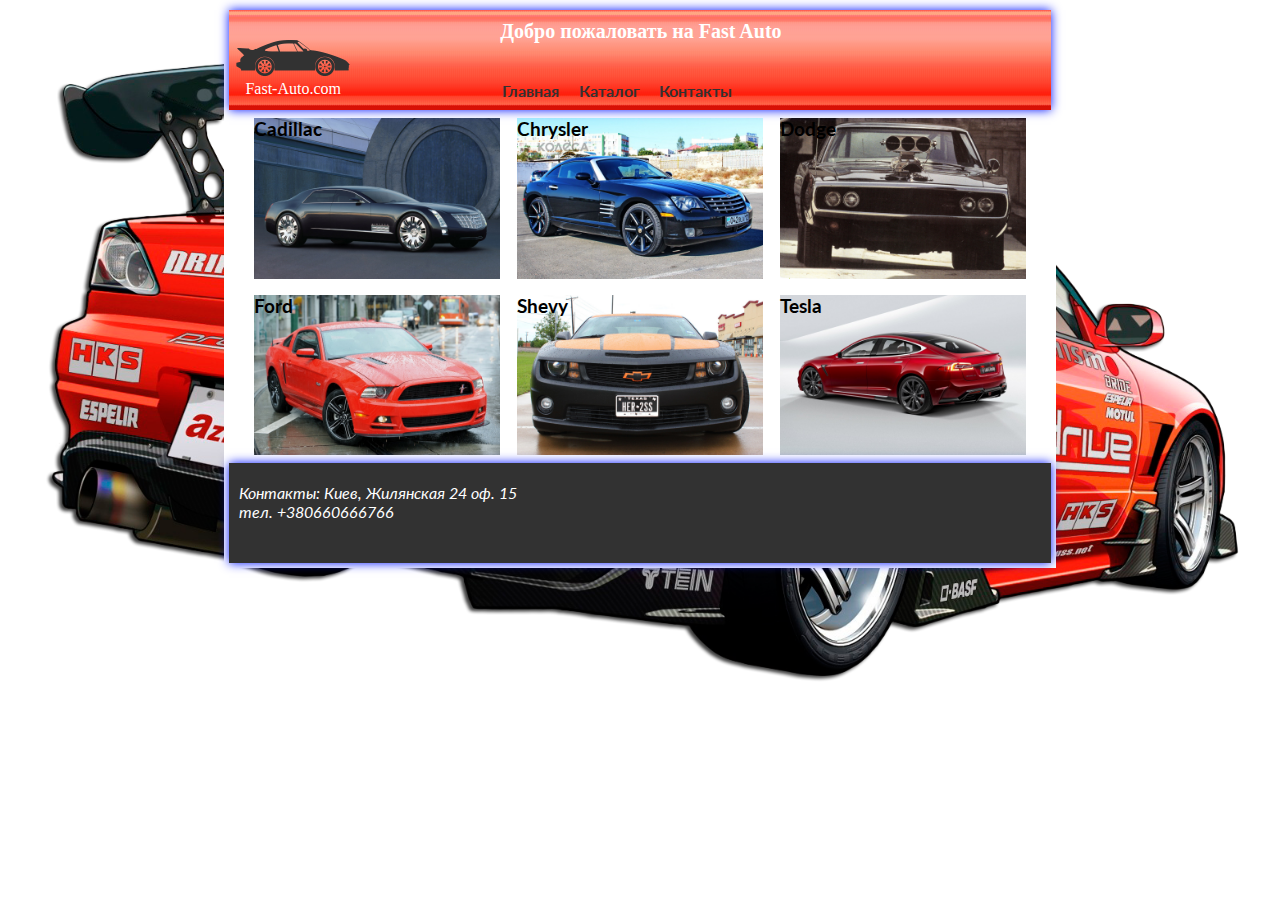
<file: USA.html>
<!DOCTYPE html>
<html lang="en">
<head>
    <meta charset="UTF-8">
    <title>Cars</title>
    <link rel="stylesheet" href="style.css">
    <link href='https://fonts.googleapis.com/css?family=Lato' rel='stylesheet' type='text/css'>
    <script src="header.js" defer></script>
    <meta name="viewport" content="width=device-width, initial-scale=1.0">
    
    <link rel="stylesheet" href="catalog.css">
</head>
<body>
  <div class="main">
      <header id="header"></header>
      <figure class="fig-jap">
<!--         1 картинка-->
          <label for="check1">
              <div class="picanim">
                  <h3 class="brend">Cadillac</h3>
                  <img src="img/catalog/USA/cadillac.jpg" alt="cadillac">
              </div>
          </label>
          <div class="popup-wrapper" >
               <input type="checkbox" class="popup-check" id="check1">  <div class="popup">
                <div class="inner-popup">
                   <label for="check1" class="closer">Close</label>    
                    <img src="img/catalog/USA/cadillac.jpg" alt="cadillac">
                    <p>Lorem ipsum dolor sit amet, consectetur adipisicing elit. Illo porro voluptatibus cumque dolore cupiditate necessitatibus ipsam quo odit illum, sapiente vel explicabo, quas non a, dicta voluptatem tenetur ratione. Labore.
                    Lorem ipsum dolor sit amet, consectetur adipisicing elit. Illo porro voluptatibus cumque dolore cupiditate necessitatibus ipsam quo odit illum, sapiente vel explicabo, quas non a, dicta voluptatem tenetur ratione. Labore.
                    Lorem ipsum dolor sit amet, consectetur adipisicing elit. Illo porro voluptatibus cumque dolore cupiditate necessitatibus ipsam quo odit illum, sapiente vel explicabo, quas non a, dicta voluptatem tenetur ratione. Labore.
                    Lorem ipsum dolor sit amet, consectetur adipisicing elit. Illo porro voluptatibus cumque dolore cupiditate necessitatibus ipsam quo odit illum, sapiente vel explicabo, quas non a, dicta voluptatem tenetur ratione. Labore.
                    Lorem ipsum dolor sit amet, consectetur adipisicing elit. Illo porro voluptatibus cumque dolore cupiditate necessitatibus ipsam quo odit illum, sapiente vel explicabo, quas non a, dicta voluptatem tenetur ratione. Labore.
                    Lorem ipsum dolor sit amet, consectetur adipisicing elit. Illo porro voluptatibus cumque dolore cupiditate necessitatibus ipsam quo odit illum, sapiente vel explicabo, quas non a, dicta voluptatem tenetur ratione. Labore.
                    Lorem ipsum dolor sit amet, consectetur adipisicing elit. Illo porro voluptatibus cumque dolore cupiditate necessitatibus ipsam quo odit illum, sapiente vel explicabo, quas non a, dicta voluptatem tenetur ratione. Labore.</p>
                </div>
            </div>
            <div class="popupbg"></div>
          </div>
<!--         конец картинки-->
         
         <!--         2 картинка-->
          <label for="check2">
              <div class="picanim">
                  <h3 class="brend">Chrysler</h3>
                  <img src="img/catalog/USA/chrysler.jpg" alt="chrysler">
              </div>
          </label>
          <div class="popup-wrapper" >
               <input type="checkbox" class="popup-check" id="check2">  <div class="popup">
                <div class="inner-popup">
                   <label for="check2" class="closer">Close</label>    
                    <img src="img/catalog/USA/chrysler.jpg" alt="chrysler">
                    <p>Lorem ipsum dolor sit amet, consectetur adipisicing elit. Illo porro voluptatibus cumque dolore cupiditate necessitatibus ipsam quo odit illum, sapiente vel explicabo, quas non a, dicta voluptatem tenetur ratione. Labore.
                    Lorem ipsum dolor sit amet, consectetur adipisicing elit. Illo porro voluptatibus cumque dolore cupiditate necessitatibus ipsam quo odit illum, sapiente vel explicabo, quas non a, dicta voluptatem tenetur ratione. Labore.
                    Lorem ipsum dolor sit amet, consectetur adipisicing elit. Illo porro voluptatibus cumque dolore cupiditate necessitatibus ipsam quo odit illum, sapiente vel explicabo, quas non a, dicta voluptatem tenetur ratione. Labore.
                    Lorem ipsum dolor sit amet, consectetur adipisicing elit. Illo porro voluptatibus cumque dolore cupiditate necessitatibus ipsam quo odit illum, sapiente vel explicabo, quas non a, dicta voluptatem tenetur ratione. Labore.
                    Lorem ipsum dolor sit amet, consectetur adipisicing elit. Illo porro voluptatibus cumque dolore cupiditate necessitatibus ipsam quo odit illum, sapiente vel explicabo, quas non a, dicta voluptatem tenetur ratione. Labore.
                    Lorem ipsum dolor sit amet, consectetur adipisicing elit. Illo porro voluptatibus cumque dolore cupiditate necessitatibus ipsam quo odit illum, sapiente vel explicabo, quas non a, dicta voluptatem tenetur ratione. Labore.
                    Lorem ipsum dolor sit amet, consectetur adipisicing elit. Illo porro voluptatibus cumque dolore cupiditate necessitatibus ipsam quo odit illum, sapiente vel explicabo, quas non a, dicta voluptatem tenetur ratione. Labore.</p>
                </div>
            </div>
            <div class="popupbg"></div>
          </div>
<!--         конец картинки-->
         
         <!--         3 картинка-->
          <label for="check3">
              <div class="picanim">
                  <h3 class="brend">Dodge</h3>
                  <img src="img/catalog/USA/dodge.jpg" alt="dodge">
              </div>
          </label>
          <div class="popup-wrapper" >
               <input type="checkbox" class="popup-check" id="check3">  <div class="popup">
                <div class="inner-popup">
                   <label for="check3" class="closer">Close</label>    
                    <img src="img/catalog/USA/dodge.jpg" alt="dodge">
                    <p>Lorem ipsum dolor sit amet, consectetur adipisicing elit. Illo porro voluptatibus cumque dolore cupiditate necessitatibus ipsam quo odit illum, sapiente vel explicabo, quas non a, dicta voluptatem tenetur ratione. Labore.
                    Lorem ipsum dolor sit amet, consectetur adipisicing elit. Illo porro voluptatibus cumque dolore cupiditate necessitatibus ipsam quo odit illum, sapiente vel explicabo, quas non a, dicta voluptatem tenetur ratione. Labore.
                    Lorem ipsum dolor sit amet, consectetur adipisicing elit. Illo porro voluptatibus cumque dolore cupiditate necessitatibus ipsam quo odit illum, sapiente vel explicabo, quas non a, dicta voluptatem tenetur ratione. Labore.
                    Lorem ipsum dolor sit amet, consectetur adipisicing elit. Illo porro voluptatibus cumque dolore cupiditate necessitatibus ipsam quo odit illum, sapiente vel explicabo, quas non a, dicta voluptatem tenetur ratione. Labore.
                    Lorem ipsum dolor sit amet, consectetur adipisicing elit. Illo porro voluptatibus cumque dolore cupiditate necessitatibus ipsam quo odit illum, sapiente vel explicabo, quas non a, dicta voluptatem tenetur ratione. Labore.
                    Lorem ipsum dolor sit amet, consectetur adipisicing elit. Illo porro voluptatibus cumque dolore cupiditate necessitatibus ipsam quo odit illum, sapiente vel explicabo, quas non a, dicta voluptatem tenetur ratione. Labore.
                    Lorem ipsum dolor sit amet, consectetur adipisicing elit. Illo porro voluptatibus cumque dolore cupiditate necessitatibus ipsam quo odit illum, sapiente vel explicabo, quas non a, dicta voluptatem tenetur ratione. Labore.</p>
                </div>
            </div>
            <div class="popupbg"></div>
          </div>
<!--         конец картинки-->
         
         <!--         4 картинка-->
          <label for="check4">
              <div class="picanim">
                  <h3 class="brend">Ford</h3>
                  <img src="img/catalog/USA/ford.jpg" alt="ford">
              </div>
          </label>
          <div class="popup-wrapper" >
               <input type="checkbox" class="popup-check" id="check4">  <div class="popup">
                <div class="inner-popup">
                   <label for="check4" class="closer">Close</label>    
                    <img src="img/catalog/USA/ford.jpg" alt="ford">
                    <p>Lorem ipsum dolor sit amet, consectetur adipisicing elit. Illo porro voluptatibus cumque dolore cupiditate necessitatibus ipsam quo odit illum, sapiente vel explicabo, quas non a, dicta voluptatem tenetur ratione. Labore.
                    Lorem ipsum dolor sit amet, consectetur adipisicing elit. Illo porro voluptatibus cumque dolore cupiditate necessitatibus ipsam quo odit illum, sapiente vel explicabo, quas non a, dicta voluptatem tenetur ratione. Labore.
                    Lorem ipsum dolor sit amet, consectetur adipisicing elit. Illo porro voluptatibus cumque dolore cupiditate necessitatibus ipsam quo odit illum, sapiente vel explicabo, quas non a, dicta voluptatem tenetur ratione. Labore.
                    Lorem ipsum dolor sit amet, consectetur adipisicing elit. Illo porro voluptatibus cumque dolore cupiditate necessitatibus ipsam quo odit illum, sapiente vel explicabo, quas non a, dicta voluptatem tenetur ratione. Labore.
                    Lorem ipsum dolor sit amet, consectetur adipisicing elit. Illo porro voluptatibus cumque dolore cupiditate necessitatibus ipsam quo odit illum, sapiente vel explicabo, quas non a, dicta voluptatem tenetur ratione. Labore.
                    Lorem ipsum dolor sit amet, consectetur adipisicing elit. Illo porro voluptatibus cumque dolore cupiditate necessitatibus ipsam quo odit illum, sapiente vel explicabo, quas non a, dicta voluptatem tenetur ratione. Labore.
                    Lorem ipsum dolor sit amet, consectetur adipisicing elit. Illo porro voluptatibus cumque dolore cupiditate necessitatibus ipsam quo odit illum, sapiente vel explicabo, quas non a, dicta voluptatem tenetur ratione. Labore.</p>
                </div>
            </div>
            <div class="popupbg"></div>
          </div>
<!--         конец картинки-->
         
          <!--         5 картинка-->
          <label for="check5">
              <div class="picanim">
                  <h3 class="brend">Shevy</h3>
                  <img src="img/catalog/USA/shevy.jpg" alt="shevy">
              </div>
          </label>
          <div class="popup-wrapper" >
               <input type="checkbox" class="popup-check" id="check5">  <div class="popup">
                <div class="inner-popup">
                   <label for="check5" class="closer">Close</label>    
                    <img src="img/catalog/USA/shevy.jpg" alt="shevy">
                    <p>Lorem ipsum dolor sit amet, consectetur adipisicing elit. Illo porro voluptatibus cumque dolore cupiditate necessitatibus ipsam quo odit illum, sapiente vel explicabo, quas non a, dicta voluptatem tenetur ratione. Labore.
                    Lorem ipsum dolor sit amet, consectetur adipisicing elit. Illo porro voluptatibus cumque dolore cupiditate necessitatibus ipsam quo odit illum, sapiente vel explicabo, quas non a, dicta voluptatem tenetur ratione. Labore.
                    Lorem ipsum dolor sit amet, consectetur adipisicing elit. Illo porro voluptatibus cumque dolore cupiditate necessitatibus ipsam quo odit illum, sapiente vel explicabo, quas non a, dicta voluptatem tenetur ratione. Labore.
                    Lorem ipsum dolor sit amet, consectetur adipisicing elit. Illo porro voluptatibus cumque dolore cupiditate necessitatibus ipsam quo odit illum, sapiente vel explicabo, quas non a, dicta voluptatem tenetur ratione. Labore.
                    Lorem ipsum dolor sit amet, consectetur adipisicing elit. Illo porro voluptatibus cumque dolore cupiditate necessitatibus ipsam quo odit illum, sapiente vel explicabo, quas non a, dicta voluptatem tenetur ratione. Labore.
                    Lorem ipsum dolor sit amet, consectetur adipisicing elit. Illo porro voluptatibus cumque dolore cupiditate necessitatibus ipsam quo odit illum, sapiente vel explicabo, quas non a, dicta voluptatem tenetur ratione. Labore.
                    Lorem ipsum dolor sit amet, consectetur adipisicing elit. Illo porro voluptatibus cumque dolore cupiditate necessitatibus ipsam quo odit illum, sapiente vel explicabo, quas non a, dicta voluptatem tenetur ratione. Labore.</p>
                </div>
            </div>
            <div class="popupbg"></div>
          </div>
<!--         конец картинки-->
         
          <!--         6 картинка-->
          <label for="check6">
              <div class="picanim">
                  <h3 class="brend">Tesla</h3>
                  <img src="img/catalog/USA/tesla.jpg" alt="tesla">
              </div>
          </label>
          <div class="popup-wrapper" >
               <input type="checkbox" class="popup-check" id="check6">  <div class="popup">
                <div class="inner-popup">
                   <label for="check6" class="closer">Close</label>    
                    <img src="img/catalog/USA/tesla.jpg" alt="tesla">
                    <p>Lorem ipsum dolor sit amet, consectetur adipisicing elit. Illo porro voluptatibus cumque dolore cupiditate necessitatibus ipsam quo odit illum, sapiente vel explicabo, quas non a, dicta voluptatem tenetur ratione. Labore.
                    Lorem ipsum dolor sit amet, consectetur adipisicing elit. Illo porro voluptatibus cumque dolore cupiditate necessitatibus ipsam quo odit illum, sapiente vel explicabo, quas non a, dicta voluptatem tenetur ratione. Labore.
                    Lorem ipsum dolor sit amet, consectetur adipisicing elit. Illo porro voluptatibus cumque dolore cupiditate necessitatibus ipsam quo odit illum, sapiente vel explicabo, quas non a, dicta voluptatem tenetur ratione. Labore.
                    Lorem ipsum dolor sit amet, consectetur adipisicing elit. Illo porro voluptatibus cumque dolore cupiditate necessitatibus ipsam quo odit illum, sapiente vel explicabo, quas non a, dicta voluptatem tenetur ratione. Labore.
                    Lorem ipsum dolor sit amet, consectetur adipisicing elit. Illo porro voluptatibus cumque dolore cupiditate necessitatibus ipsam quo odit illum, sapiente vel explicabo, quas non a, dicta voluptatem tenetur ratione. Labore.
                    Lorem ipsum dolor sit amet, consectetur adipisicing elit. Illo porro voluptatibus cumque dolore cupiditate necessitatibus ipsam quo odit illum, sapiente vel explicabo, quas non a, dicta voluptatem tenetur ratione. Labore.
                    Lorem ipsum dolor sit amet, consectetur adipisicing elit. Illo porro voluptatibus cumque dolore cupiditate necessitatibus ipsam quo odit illum, sapiente vel explicabo, quas non a, dicta voluptatem tenetur ratione. Labore.</p>
                </div>
            </div>
            <div class="popupbg"></div>
          </div>
<!--         конец картинки-->
         
                         
         
          <div class="clearfix"></div>
      </figure>
      <footer>
          <address>
              Контакты: Киев, Жилянская 24 оф. 15 <br>
              тел. +380660666766
          </address>   
      </footer>
  
  </div>
   
    
</body>
</html>
</file>
<file: style.css>
*{
    margin: 0;
    padding: 0;
    box-sizing: border-box;
}
body{
    background-image:url('img/bg/silvia.png');
    background-repeat: no-repeat;
    background-size: 100%;  
    font-family: 'Lato', sans-serif;
}
.main{
    background:white;
    width: 65%;
    margin: 5px auto;
    padding: 5px;
    z-index: 300;
}
header, footer{
    width: 100%;
    height: 100px;
    box-shadow: 0 0 10px rgb(0, 20, 255);
    margin: 0px auto;
    padding-top: 10px;
    position: relative;
    background-image:url('img/bg/header.png');
}
footer{
   background-color: #323232;
    background-image:none;
    color: white;
    bottom: 0;
}
.ref-head, header h1{
    text-decoration: none;
    color: #FFFFFF;
    font-family: Tachoma;
}
header h1{
    width: 60%;
    margin: 0 auto;
    position: absolute;
    left: 33%;
    top: 10%;
    font-size: 20px;
}
header>img{
    display: block;
    position: absolute;
    bottom: 20%;    
}
.fastcaption{
    position: absolute;
    left: 2%;
    bottom: 12%;
}
.float{
    display: block; 
    float: left;
    margin: 2%;
    cursor: pointer;
/*    width: 100px;*/
}
.nav{
    width: 60%;
    height: 10%;
    margin: 0 auto;
    position: absolute;
    left: 32%;
    top: 61%;
}
.float a{
    text-decoration: none;
    color: #323232;
    font-weight: 700;
}
.hidden{
    position: absolute;
    top: 0px;    
    display:none;
    z-index: 1000;
}
.float:hover>ul.hidden{
    display: block;
    padding: 42px 0 0 0;
}
.float:hover>a{
    color: white;
    
}
.hidden>li{
    border-bottom: solid white 2px;
    background-color: #ff200b;
    list-style-type:none;
    padding:5px;
}
.hidden>li:hover>a{
    color: white;
}
.hidden>li:hover{
    background-color: #323232;
}
p{
    margin: 16px 5px;
}
h2{
    margin: 10px;
}
figure{
    display: block;
    width: 100%;
}
article>figure>figcaption{
    width: 100%;
    margin: 16px 0;
}
article>figure>img{
    width: 60%;
    display: block;
    margin: 0 auto
}
address{
    margin: 10px
}
.clearfix{
    clear: both;
}
.map{
    width: 90%;
    margin: 10px auto
}

@media screen and (max-width:800px){
    .main{
        width: 100%;
    }
}
@media screen and (max-width:420px){
    .main{
        width: 100%;
    }
    .nav {
    width: 25%;
    height: 10%;
    margin: 0 auto;
    position: absolute;
    left: 50%;
    top: 22%;
    }
    header h1 {
        display: none;
    }
}
</file>
<file: catalog.css>
.fig-jap>label{
    width: 30%;
    margin: 1%;  
    float: left;
    cursor: pointer;
}
.fig-jap{
    margin-left: 2%;
}
.fig-jap>label>div>img{
    width: 100%;    
}
.popup-check, .popup, .closer-check{
    display:none;  
}

.popup-wrapper{
    position: fixed;
    z-index: 1;
}
.popupbg{
    opacity: .7;
    background: black;
    width: 10000%;
    height: 10000%;
    position: absolute;
    left: -500%;
    top: -500%;
    z-index: -499;
}
.popup, .popup-wrapper{
    width: 100%;
}
.popup-check:checked + .popup{
    display: block;
}
.inner-popup{
    background: white;
    width: 50%;
    height: 450px;
    margin-left: 6%;
    z-index: 500;
    overflow:scroll;
}
.inner-popup>img{
    display: block;
    width: 50%;
    margin: 10px auto;
}
.closer{
    cursor: pointer;
}
.picanim{
    z-index: 200;
    overflow: hidden;
    transition: all 0.5s ease;
}
.picanim>img{
    display: block;
}
.picanim:hover{
    -webkit-transform: scale(1.1);
    -ms-transform: scale(1.1);
    transform: scale(1.1);
    opacity: 0.7;   
    border-radius: 70%;
}
.brend{
    position: absolute;
}
@media screen and (max-width:800px){
    .fig-jap>label{
        width: 46%;
    }
    .inner-popup {
        width: 95%;
        margin-left: 0%;
        overflow: scroll;
    }
}
@media screen and (max-width:610px){
    .fig-jap>label{
    width: 90%;
    margin: 2%;
    }
    .inner-popup {
        width: 95%;
        margin-left: 0%;
        overflow: scroll;
    }
}
</file>
